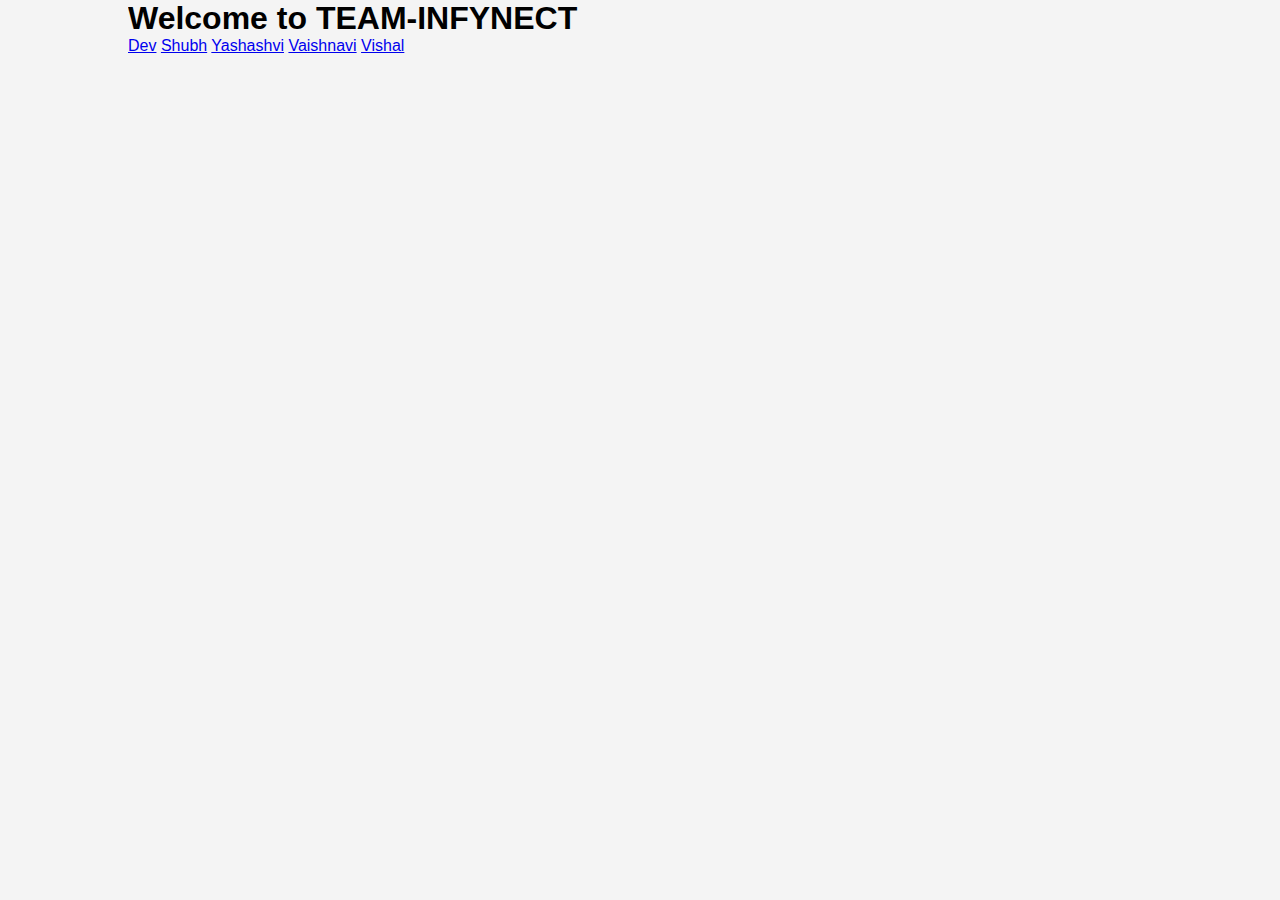
<file: index.html>
<!DOCTYPE html>
<html lang="en">
<head>
  <meta charset="UTF-8" />
  <meta name="viewport" content="width=device-width, initial-scale=1.0"/>
  <title>TEAM INFYNECT</title>
  <link rel="stylesheet" href="style.css" />
</head>
<body>
  <div class="container">
    <h1>Welcome to <span class="highlight">TEAM-INFYNECT</span></h1>
    <div class="friend-links">
      <a href="dev.html">Dev</a>
      <a href="shubh.html">Shubh</a>
      <a href="yashashvi.html">Yashashvi</a>
      <a href="vaishnavi.html">Vaishnavi</a>
      <a href="vishal.html">Vishal</a>
    </div>
  </div>
  <script src="script.js"></script>
</body>
</html>
</file>
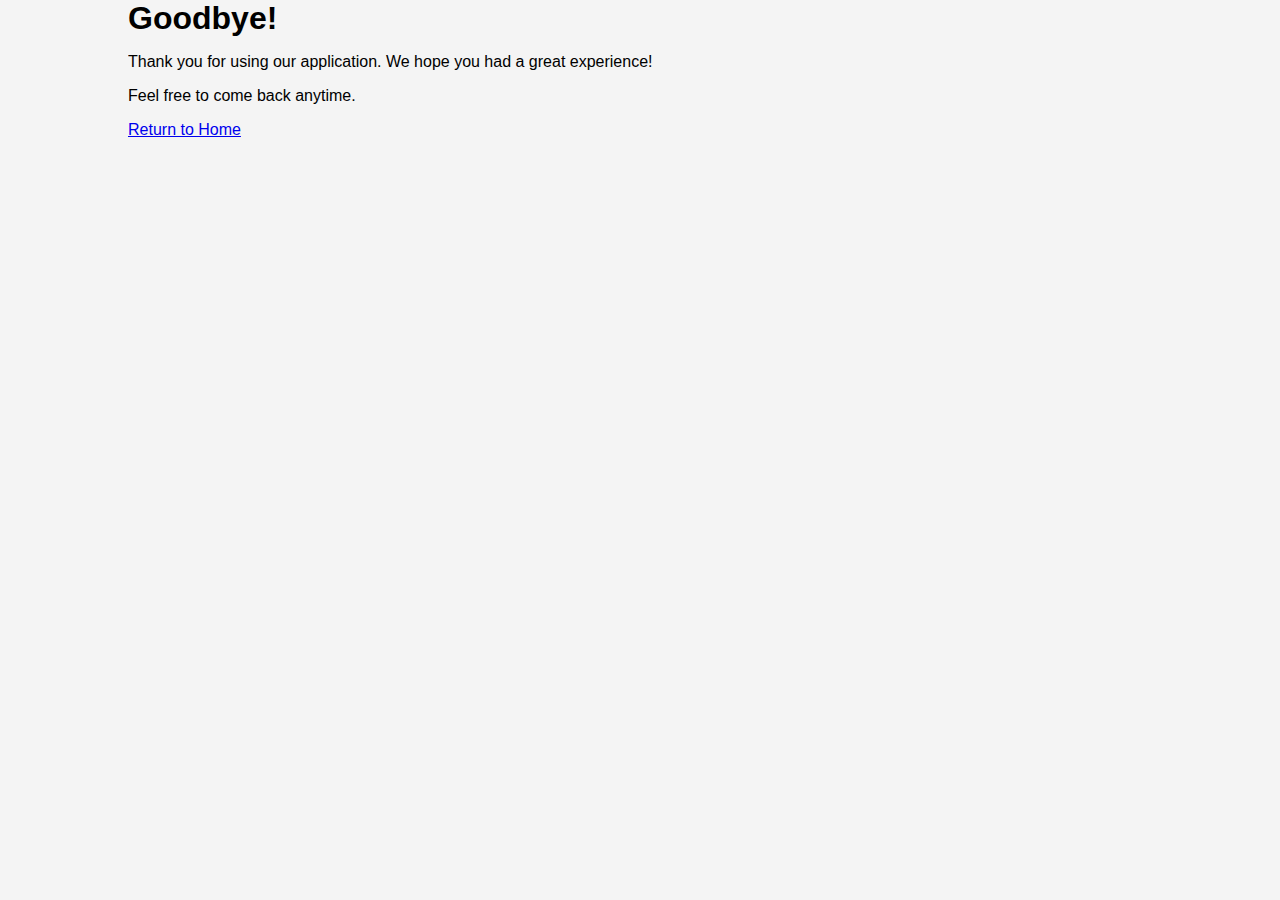
<file: bye.html>
<!DOCTYPE html>
<html lang="en">
<head>
    <meta charset="UTF-8">
    <meta name="viewport" content="width=device-width, initial-scale=1.0">
    <title>Goodbye</title>
    <link rel="stylesheet" href="style.css">
</head>
<body>
    <div class="container">
        <h1>Goodbye!</h1>
        <p>Thank you for using our application. We hope you had a great experience!</p>
        <p>Feel free to come back anytime.</p>
        <a href="index.html">Return to Home</a>
    </div>
    <script src="script.js"></script>
</body>
</html>
</file>
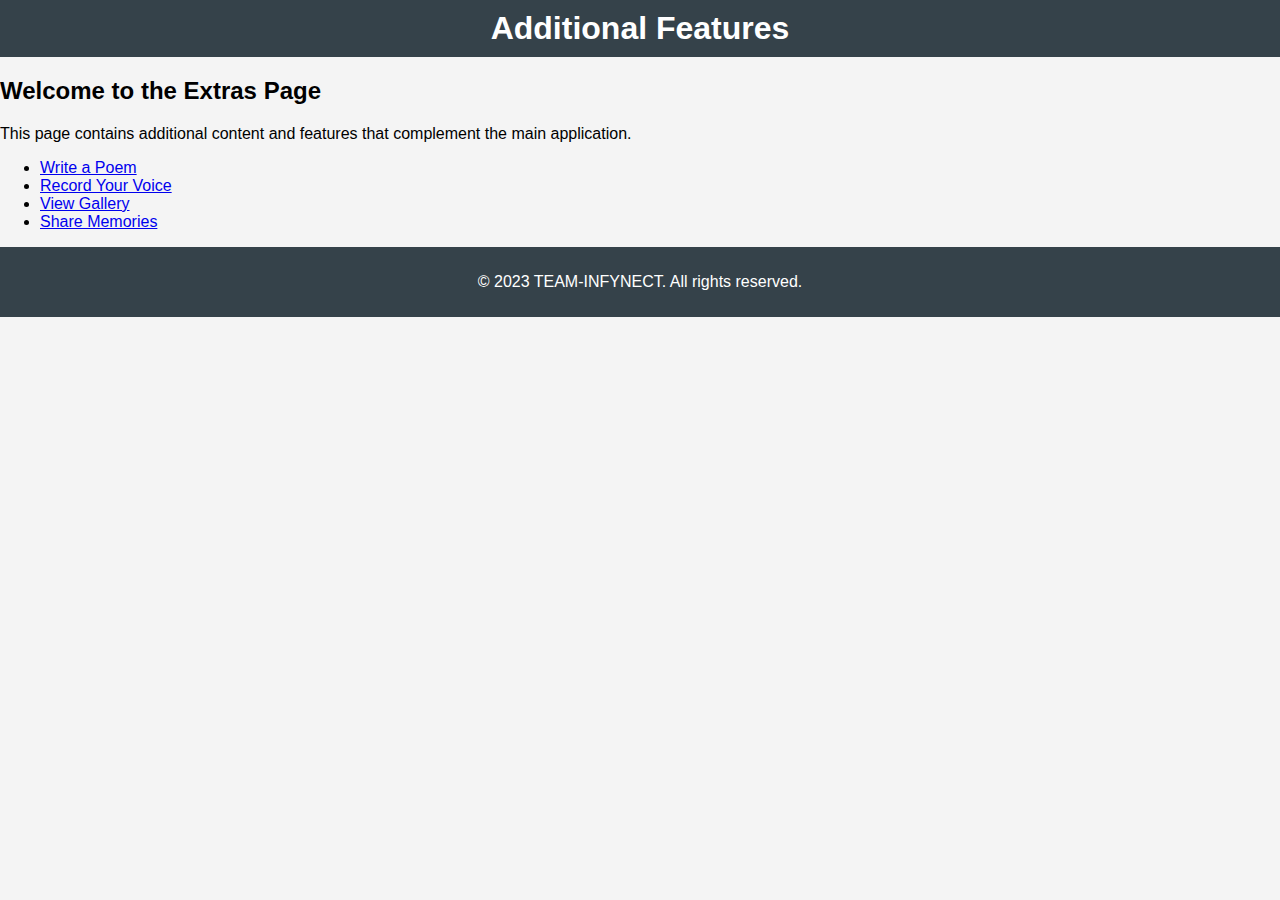
<file: extras.html>
<!DOCTYPE html>
<html lang="en">
<head>
    <meta charset="UTF-8">
    <meta name="viewport" content="width=device-width, initial-scale=1.0">
    <title>Extras</title>
    <link rel="stylesheet" href="style.css">
</head>
<body>
    <header>
        <h1>Additional Features</h1>
    </header>
    <main>
        <section>
            <h2>Welcome to the Extras Page</h2>
            <p>This page contains additional content and features that complement the main application.</p>
            <ul>
                <li><a href="write_poem.html">Write a Poem</a></li>
                <li><a href="record_voice.html">Record Your Voice</a></li>
                <li><a href="gallery.html">View Gallery</a></li>
                <li><a href="memories.html">Share Memories</a></li>
            </ul>
        </section>
    </main>
    <footer>
        <p>&copy; 2023 TEAM-INFYNECT. All rights reserved.</p>
    </footer>
    <script src="script.js"></script>
</body>
</html>
</file>
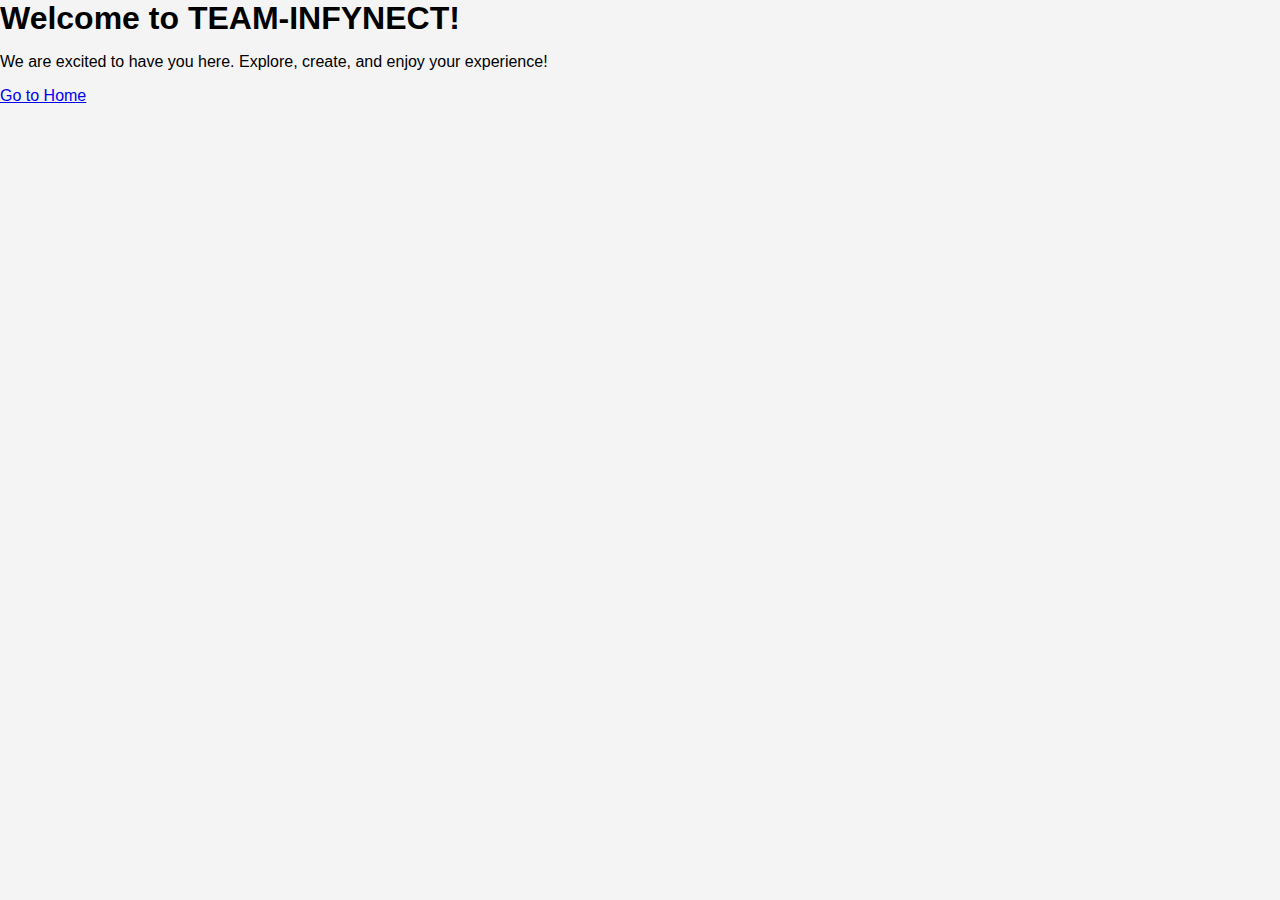
<file: greeting.html>
<!DOCTYPE html>
<html lang="en">
<head>
    <meta charset="UTF-8">
    <meta name="viewport" content="width=device-width, initial-scale=1.0">
    <title>Greeting</title>
    <link rel="stylesheet" href="style.css">
</head>
<body>
    <div class="greeting-container">
        <h1>Welcome to TEAM-INFYNECT!</h1>
        <p>We are excited to have you here. Explore, create, and enjoy your experience!</p>
        <a href="index.html">Go to Home</a>
    </div>
    <script src="script.js"></script>
</body>
</html>
</file>
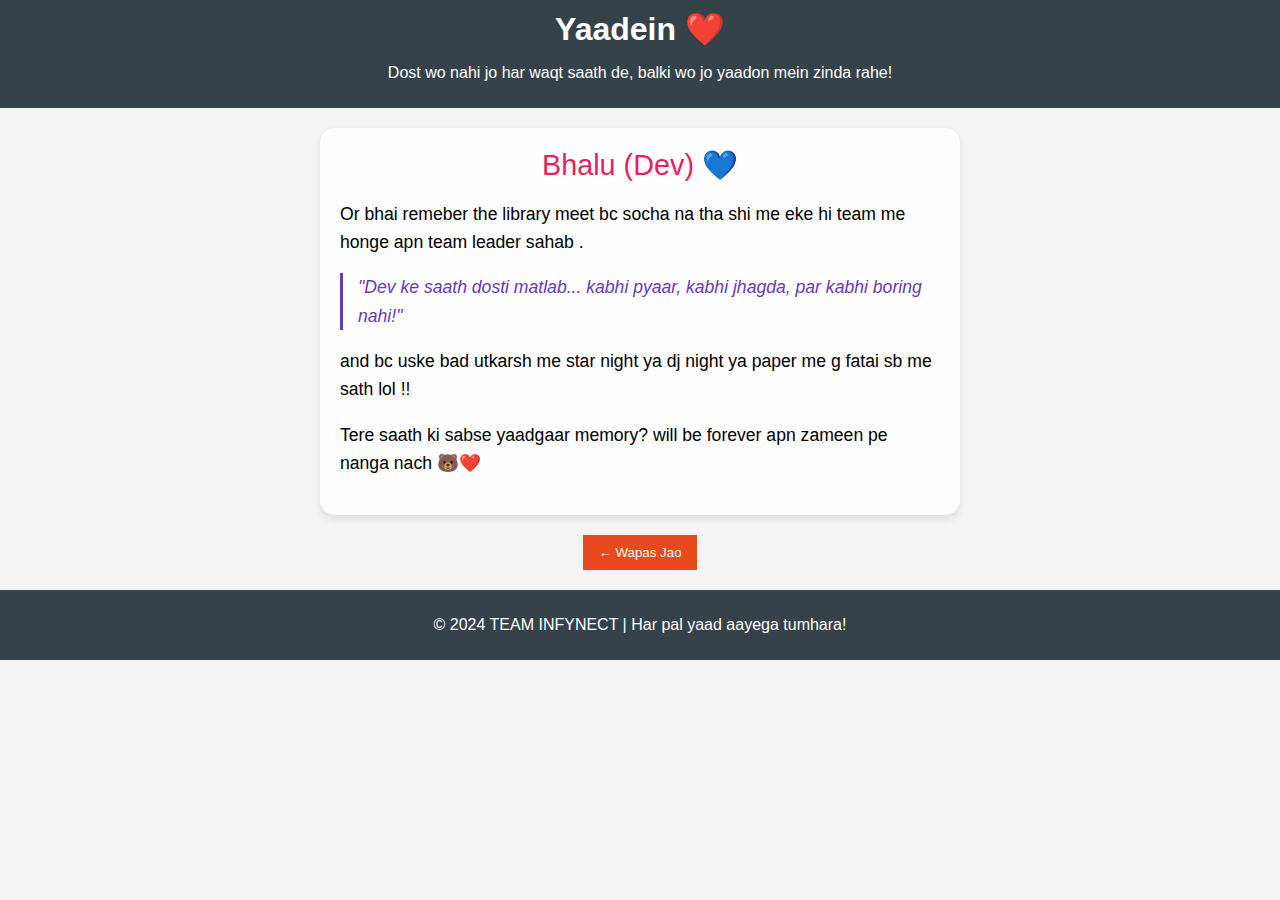
<file: memories.html>
<!DOCTYPE html>
<html lang="en">
<head>
    <meta charset="UTF-8">
    <meta name="viewport" content="width=device-width, initial-scale=1.0">
    <title>Yaadein ❤️ | TEAM INFYNECT</title>
    <link rel="stylesheet" href="style.css">
    <style>
        /* Additional styles for memories page */
        .memory-card {
            background: rgba(255, 255, 255, 0.8);
            border-radius: 15px;
            padding: 20px;
            margin: 20px auto;
            max-width: 600px;
            box-shadow: 0 4px 8px rgba(0, 0, 0, 0.1);
        }
        .friend-name {
            color: #e91e63;
            font-size: 1.8rem;
            text-align: center;
            margin-bottom: 15px;
        }
        .memory-text {
            font-size: 1.1rem;
            line-height: 1.6;
        }
        .quote {
            font-style: italic;
            color: #673ab7;
            margin: 15px 0;
            padding-left: 15px;
            border-left: 3px solid #673ab7;
        }
    </style>
</head>
<body>
    <header>
        <h1>Yaadein ❤️</h1>
        <p class="subtitle">Dost wo nahi jo har waqt saath de, balki wo jo yaadon mein zinda rahe!</p>
    </header>
    <main>
        <!-- Dynamic content based on current friend -->
        <div id="memories-container">
            <!-- Content will be inserted by JavaScript -->
        </div>
    </main>
    <footer>
        <p>&copy; 2024 TEAM INFYNECT | Har pal yaad aayega tumhara!</p>
    </footer>
    <script>
        // Get current friend from localStorage
        const currentFriend = localStorage.getItem("currentFriend") || "Dev";
        const memoriesContainer = document.getElementById("memories-container");
        
        // Memories data for each friend
        const memoriesData = {
            "Dev": `
                <div class="memory-card">
                    <div class="friend-name">Bhalu (Dev) 💙</div>
                    <div class="memory-text">
                        <p>Or bhai remeber the library meet bc socha na tha shi me eke hi team me honge apn team leader sahab .</p>
                        
                        <div class="quote">"Dev ke saath dosti matlab... kabhi pyaar, kabhi jhagda, par kabhi boring nahi!"</div>
                        
                        <p>and bc uske bad utkarsh me star night ya dj night ya paper me g fatai sb me sath lol !! </p>
                        
                        <p>Tere saath ki sabse yaadgaar memory? will be forever apn zameen pe nanga nach 🐻❤️</p>
                    </div>
                </div>
            `,
            "Shubh": `
                <div class="memory-card">
                    <div class="friend-name">Kutti (Shubh) 🐶</div>
                    <div class="memory-text">
                        <p>Shubh tu ekdum se "Kutti" kyun ban gaya? Kyunki tu har baar mere liye bhaukta hai (literally)! 😆 Pr tu dost ni bhai h  .</p>
                        tu
                        <div class="quote">"Shubh ke saath ho toh har choti cheez bhi funny lagti hai! haina bhai "</div>
                        
                        <p>like college me nachna ho ya ladkiyo pe charcha tu hi sahara bc .</p>
                        
                        <p>and bc football zyada ni but lol legit days's 2lt wali bottle again ? 🤣</p>
                        
                        <p>mmm.. baki sath me gym akhir kb ayega vo din ben ke </p>
                    </div>
                </div>
            `,
            "Yashraj": `
                <div class="memory-card">
                    <div class="friend-name">Pillu (Yashraj) 🎤</div>
                    <div class="memory-text">
                        <p>Yaad hai wo pehla din jab college mein mile the? Tu itna sharma raha tha... Aaj teri awaaz sabse tej nikalti hai! 😝</p>
                        
                        <div class="quote">"Yashraj ki dosti matlab... gaana, masti aur unlimited pyaar!"</div>
                        
                        <p>Bhai who knows ki bs ek event me mlne ke bd se yaha tk phoch jainge ki hr jgeh sath mkcccc😢❤️</p>
                        
                        <p>And sath me guitar sikhne se leke bakchodi me pdhai tk divyanshi ki chodne tk hehe !!!</p>
                        
                        <p>Mana sbse bakchod h ap but stil apo chutiya ni h ap rand h hot fadfadau sala mc heheheh muskii dekho zara</p>
                    </div>
                </div>
            `
        };

        // Insert memories based on current friend
        memoriesContainer.innerHTML = memoriesData[currentFriend] || memoriesData["Dev"];

        // Add back button
        const backBtn = document.createElement("button");
        backBtn.textContent = "← Wapas Jao";
        backBtn.style.margin = "20px auto";
        backBtn.style.display = "block";
        backBtn.onclick = () => window.history.back();
        memoriesContainer.after(backBtn);
    </script>
</body>
</html>
</file>
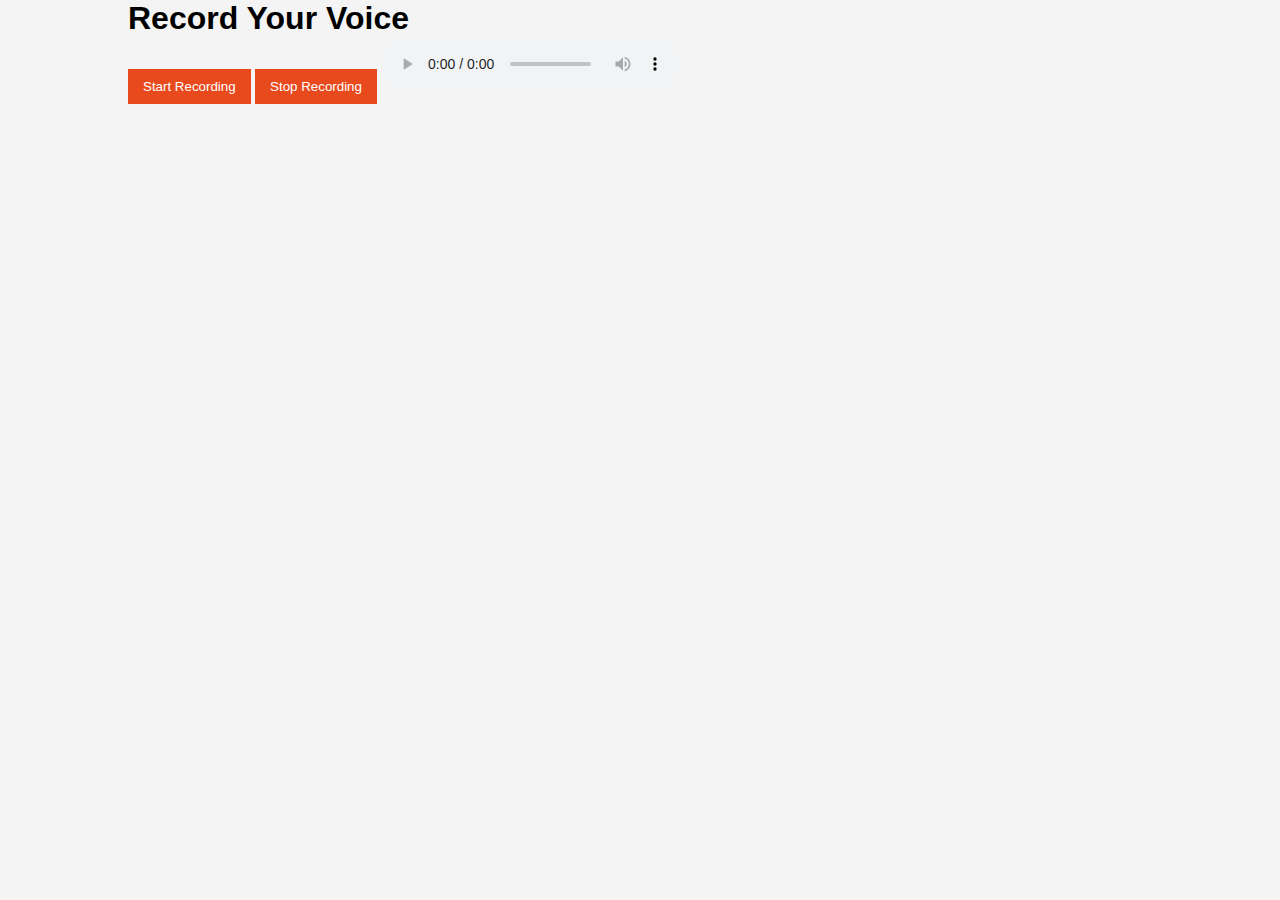
<file: record_voice.html>
<!DOCTYPE html>
<html lang="en">
<head>
    <meta charset="UTF-8">
    <meta name="viewport" content="width=device-width, initial-scale=1.0">
    <title>Record Voice</title>
    <link rel="stylesheet" href="style.css">
</head>
<body>
    <div class="container">
        <h1>Record Your Voice</h1>
        <button id="start-recording">Start Recording</button>
        <button id="stop-recording" disabled>Stop Recording</button>
        <audio id="audio-playback" controls></audio>
    </div>

    <script src="script.js"></script>
</body>
</html>
</file>
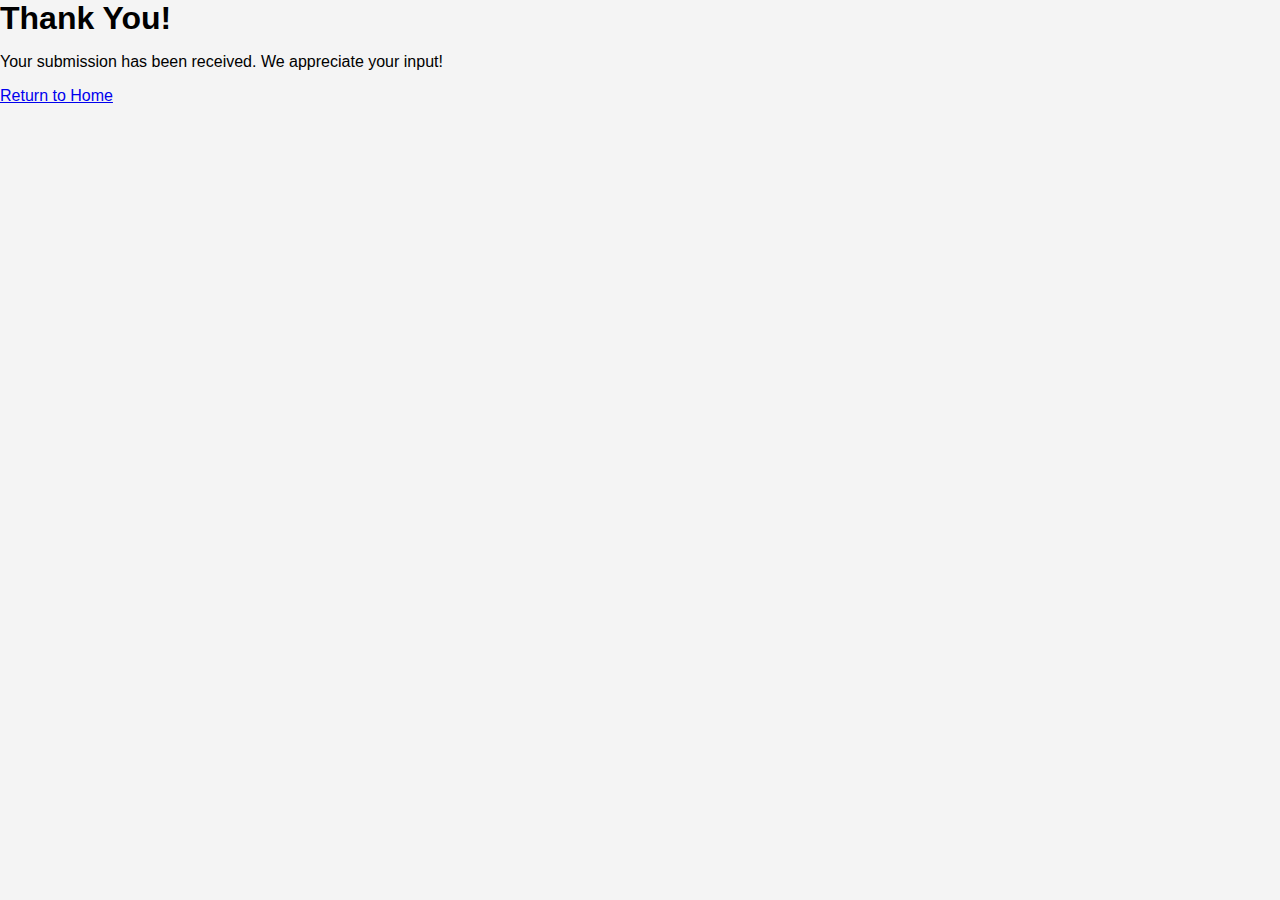
<file: thankyou.html>
<!DOCTYPE html>
<html lang="en">
<head>
    <meta charset="UTF-8">
    <meta name="viewport" content="width=device-width, initial-scale=1.0">
    <title>Thank You</title>
    <link rel="stylesheet" href="style.css">
</head>
<body>
    <div class="thank-you-container">
        <h1>Thank You!</h1>
        <p>Your submission has been received. We appreciate your input!</p>
        <a href="index.html">Return to Home</a>
    </div>
    <script src="script.js"></script>
</body>
</html>
</file>
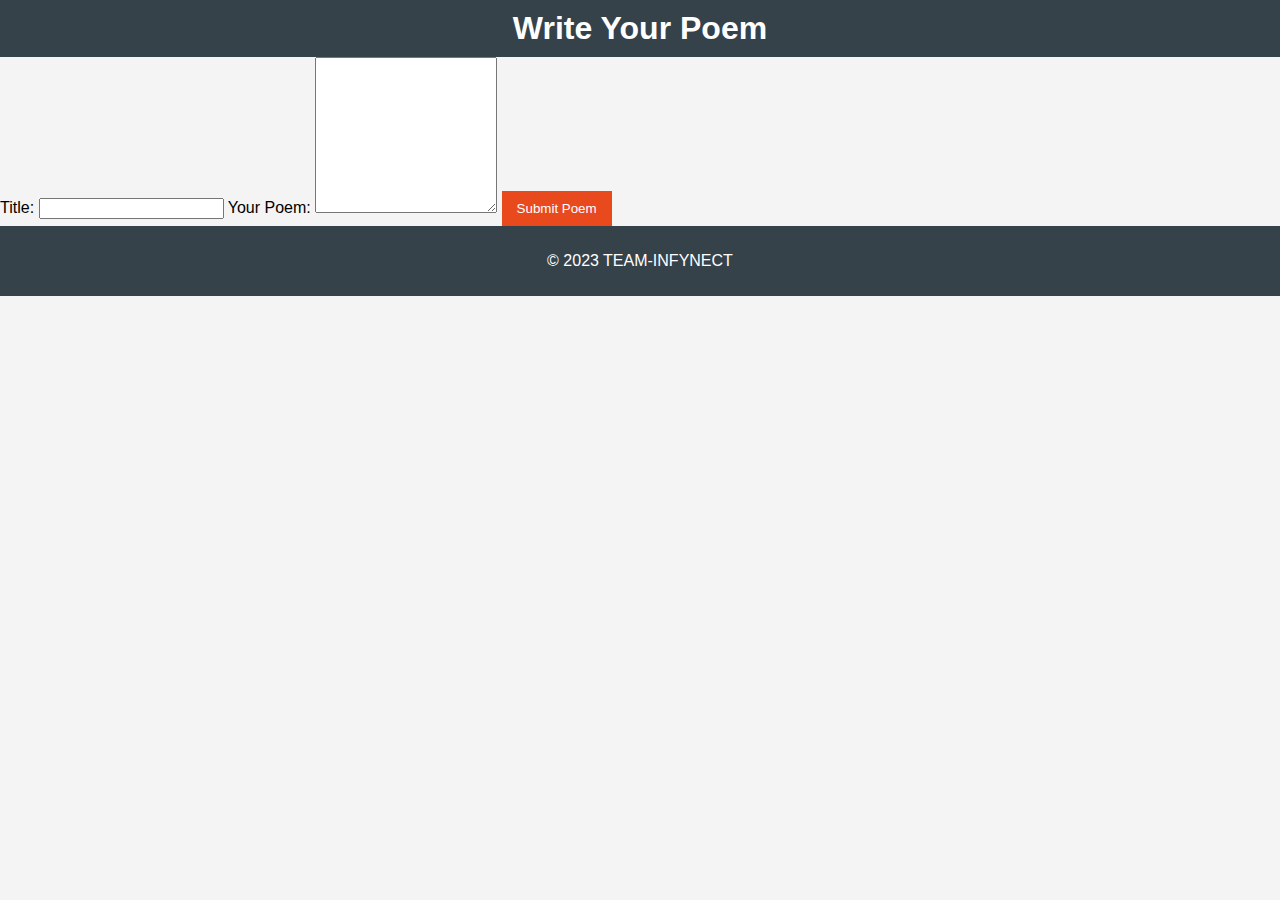
<file: write_poem.html>
<!DOCTYPE html>
<html lang="en">
<head>
    <meta charset="UTF-8">
    <meta name="viewport" content="width=device-width, initial-scale=1.0">
    <title>Write a Poem</title>
    <link rel="stylesheet" href="style.css">
</head>
<body>
    <header>
        <h1>Write Your Poem</h1>
    </header>
    <main>
        <form id="poemForm">
            <label for="poemTitle">Title:</label>
            <input type="text" id="poemTitle" name="poemTitle" required>

            <label for="poemContent">Your Poem:</label>
            <textarea id="poemContent" name="poemContent" rows="10" required></textarea>

            <button type="submit">Submit Poem</button>
        </form>
    </main>
    <footer>
        <p>&copy; 2023 TEAM-INFYNECT</p>
    </footer>
    <script src="script.js"></script>
</body>
</html>
</file>
<file: style.css>
body {
    font-family: Arial, sans-serif;
    margin: 0;
    padding: 0;
    background-color: #f4f4f4;
}

header {
    background: #35424a;
    color: #ffffff;
    padding: 10px 0;
    text-align: center;
}

h1 {
    margin: 0;
}

nav {
    margin: 20px 0;
}

nav a {
    color: #ffffff;
    text-decoration: none;
    padding: 10px 15px;
}

nav a:hover {
    background: #e8491d;
}

.container {
    width: 80%;
    margin: auto;
    overflow: hidden;
}

footer {
    background: #35424a;
    color: #ffffff;
    text-align: center;
    padding: 10px 0;
    position: relative;
    bottom: 0;
    width: 100%;
}

button {
    background: #e8491d;
    color: #ffffff;
    border: none;
    padding: 10px 15px;
    cursor: pointer;
}

button:hover {
    background: #35424a;
}
</file>
